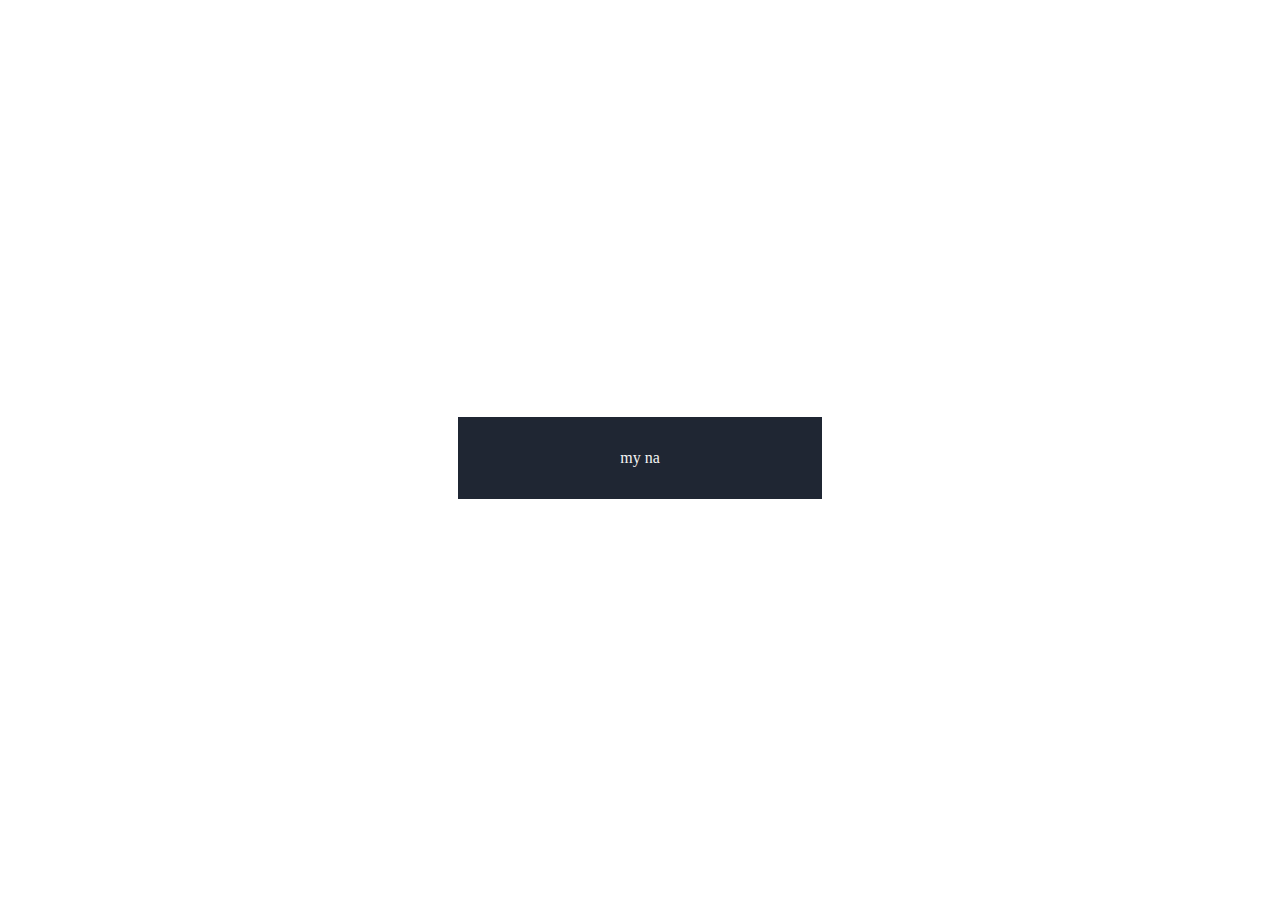
<file: auto-text-write/index.html>
<!DOCTYPE html>
<html lang="en">

<head>
    <meta charset="UTF-8">
    <meta http-equiv="X-UA-Compatible" content="IE=edge">
    <meta name="viewport" content="width=device-width, initial-scale=1.0">
    <title>auto text write app</title>
    <link rel="stylesheet" href="style.css">
    <script src="script.js" defer></script>
</head>

<body>
    <div class="container">
    </div>
</body>

</html>
</file>
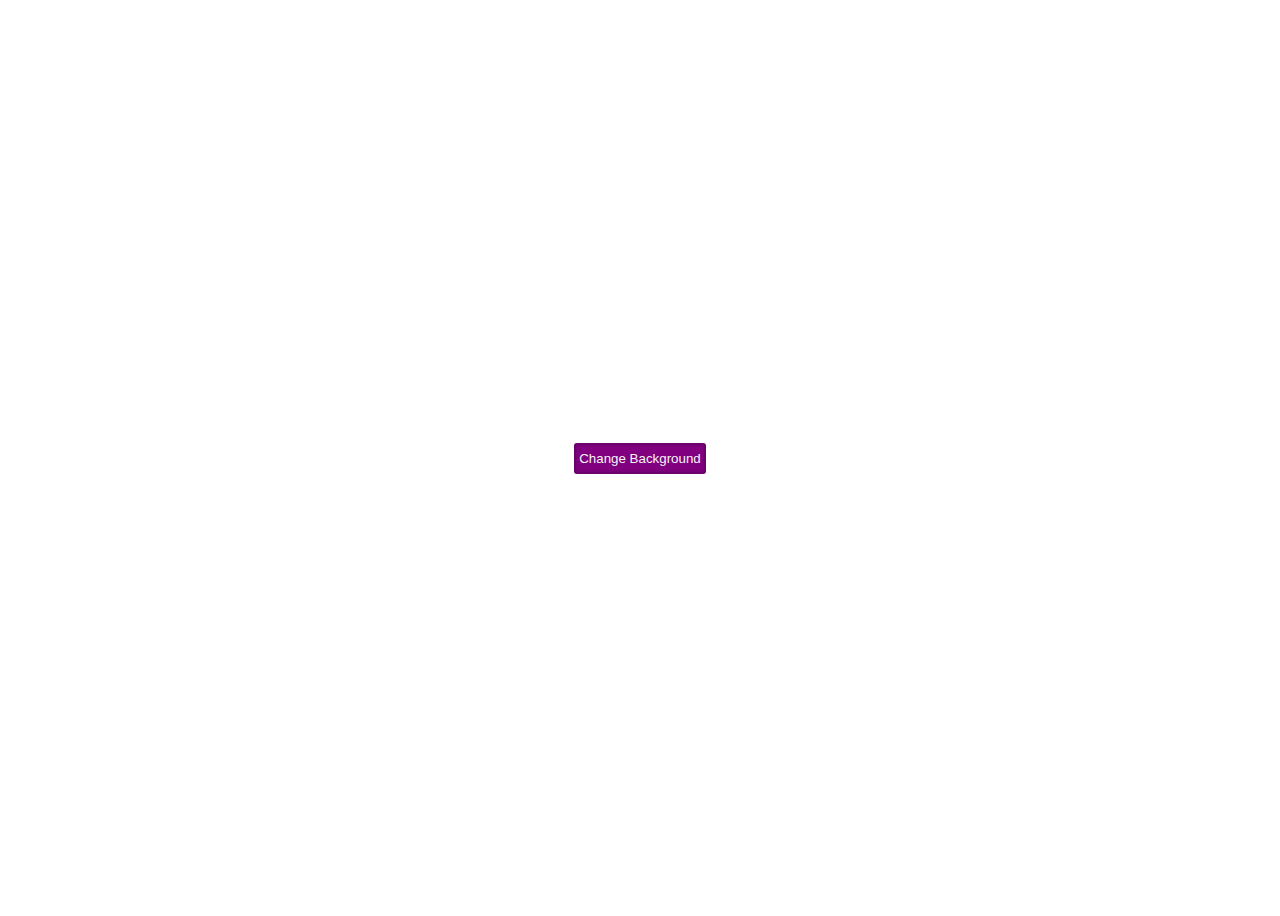
<file: Background changing/index.html>
<!DOCTYPE html>
<html lang="en">

<head>
    <meta charset="UTF-8">
    <meta http-equiv="X-UA-Compatible" content="IE=edge">
    <meta name="viewport" content="width=device-width, initial-scale=1.0">
    <title>title</title>
    <link rel="stylesheet" href="style.css">
    <script src="script.js" defer></script>
</head>

<body>
    <button title="btn" id="btn">Change Background</button>
</body>

</html>
</file>
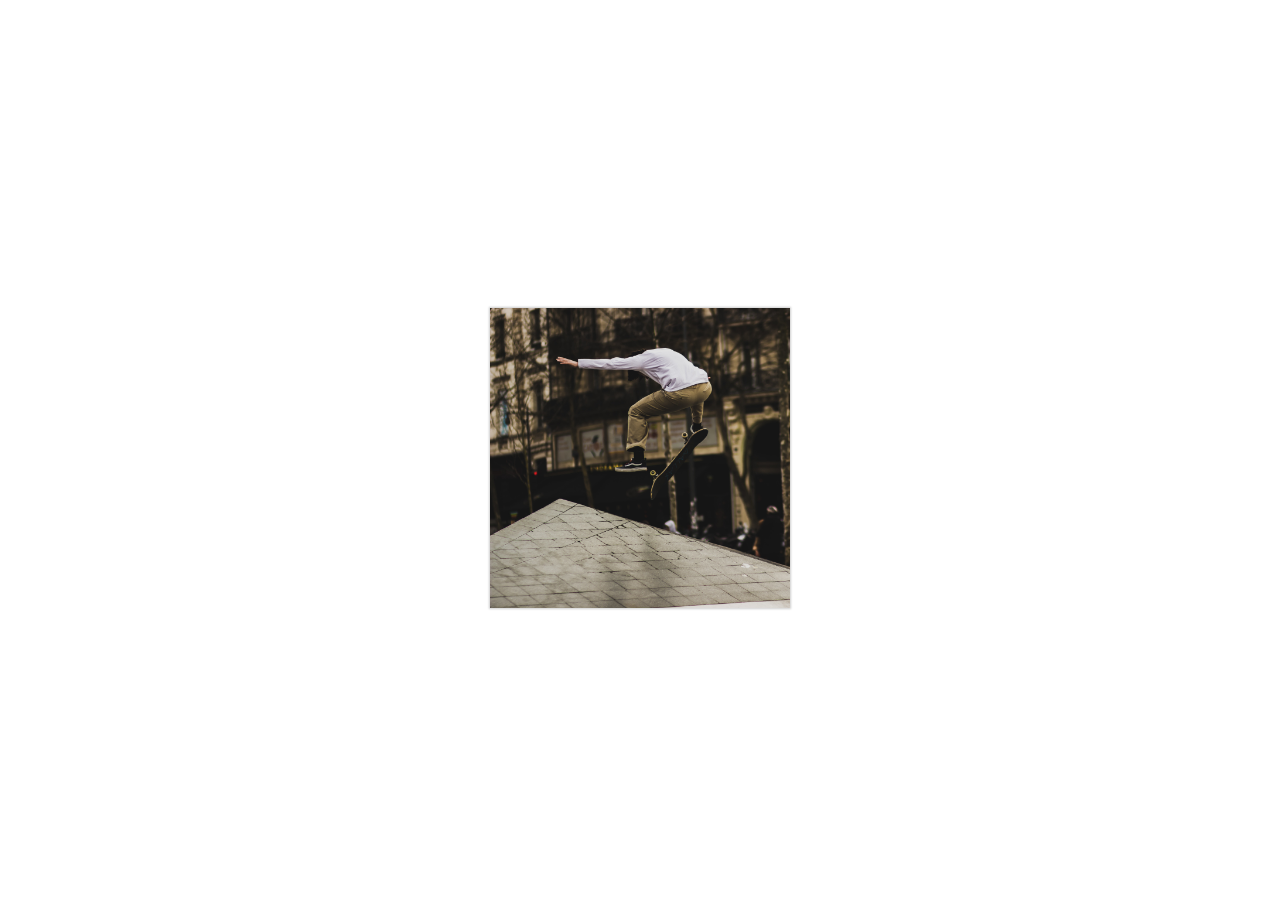
<file: carousel/index.html>
<!DOCTYPE html>
<html lang="en">

<head>
    <meta charset="UTF-8">
    <meta http-equiv="X-UA-Compatible" content="IE=edge">
    <meta name="viewport" content="width=device-width, initial-scale=1.0">
    <title>title</title>
    <link rel="stylesheet" href="style.css">
    <script src="script.js" defer></script>
</head>

<body>
    <div class="curousel">

        <div class="imgContainer">

            <img src="01.jpg" alt="img01">
            <img src="02.jpg" alt="img02">
            <img src="03.jpg" alt="img03">
            <img src="04.jpg" alt="img04">
        </div>
    </div>
</body>

</html>
</file>
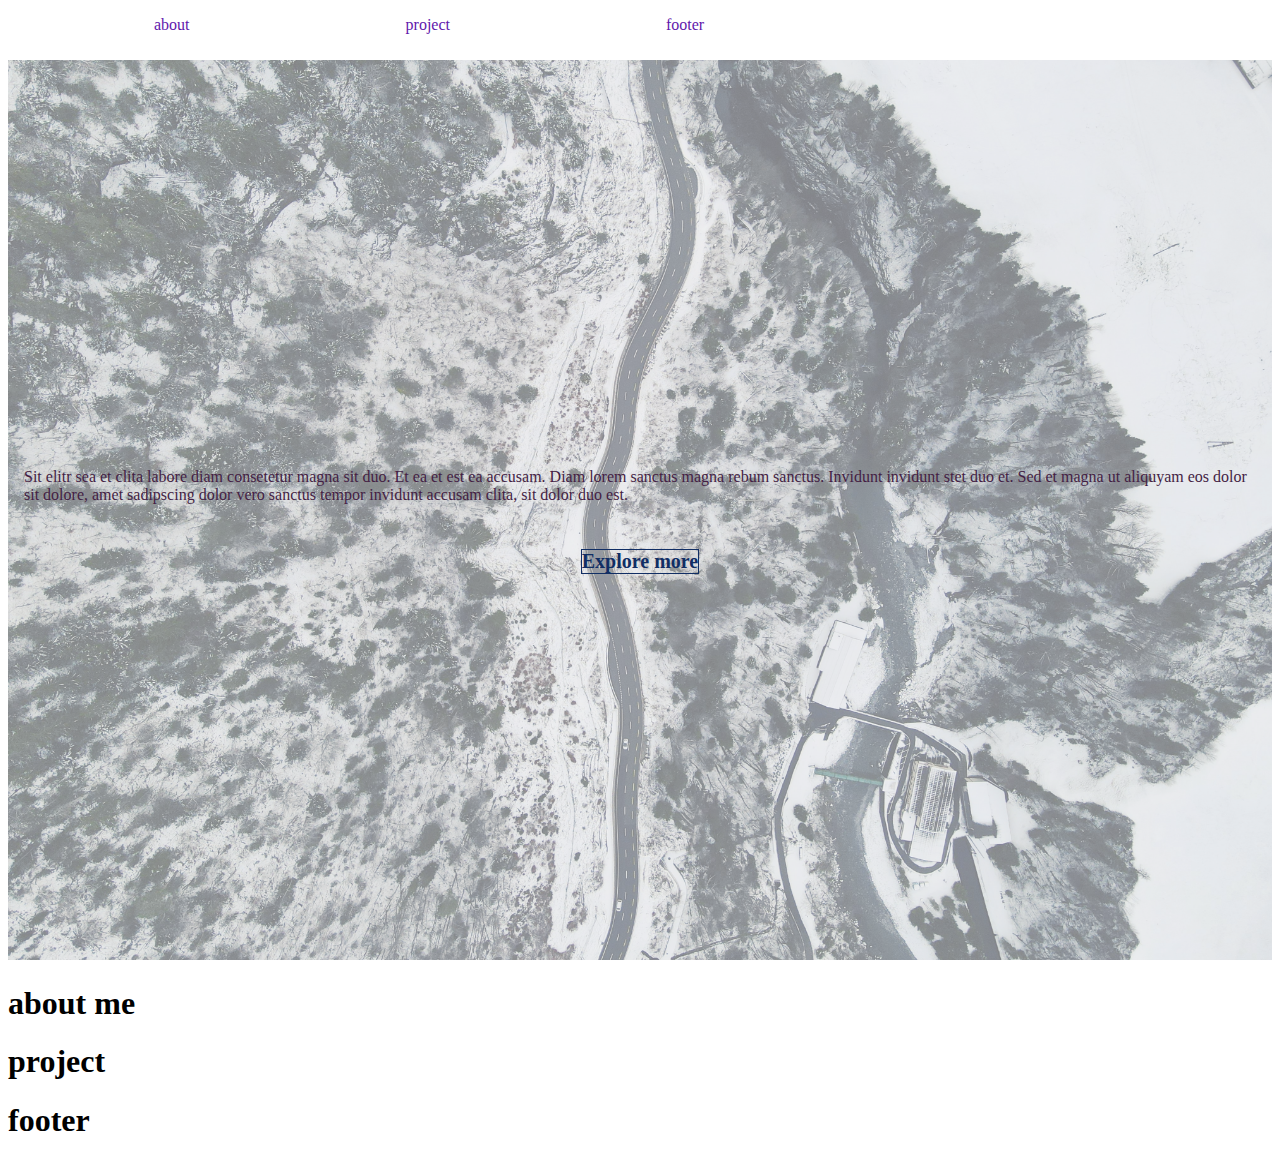
<file: scrolling/index.html>
<!DOCTYPE html>
<html lang="en">
  <head>
    <meta charset="UTF-8" />
    <meta http-equiv="X-UA-Compatible" content="IE=edge" />
    <meta name="viewport" content="width=device-width, initial-scale=1.0" />
    <title>title</title>
    <link rel="stylesheet" href="style.css" />
    <script src="script.js" defer></script>
    <link
      rel="stylesheet"
      href="https://cdnjs.cloudflare.com/ajax/libs/font-awesome/6.0.0-beta3/css/all.min.css"
      integrity="sha512-Fo3rlrZj/k7ujTnHg4CGR2D7kSs0v4LLanw2qksYuRlEzO+tcaEPQogQ0KaoGN26/zrn20ImR1DfuLWnOo7aBA=="
      crossorigin="anonymous"
      referrerpolicy="no-referrer"
    />
  </head>

  <body>
    <div class="header">
      <div class="nav">
        <button title="btn" id="menu-bar" class="active">
          <i class="fas fa-bars" id="navToggle"></i>
        </button>
        <div class="nav-container">
          <ul class="links">
            <li><a href="#">about</a></li>
            <li><a href="#">project</a></li>
            <li><a href="#">footer</a></li>
          </ul>
        </div>
      </div>
      <div class="home">
        <img src="luca-7vfG3VYWdCU-unsplash.jpg" alt="" />
        <div class="description">
          <p>
            Sit elitr sea et clita labore diam consetetur magna sit duo. Et ea
            et est ea accusam. Diam lorem sanctus magna rebum sanctus. Invidunt
            invidunt stet duo et. Sed et magna ut aliquyam eos dolor sit dolore,
            amet sadipscing dolor vero sanctus tempor invidunt accusam clita,
            sit dolor duo est.
          </p>
          <h1>Explore more</h1>
        </div>
      </div>
    </div>
    <div class="section">
      <div class="about">
        <h1>about me</h1>
      </div>
      <div class="project">
        <h1>project</h1>
      </div>
      <div class="footer">
        <h1>footer</h1>
      </div>
    </div>
  </body>
</html>
</file>
<file: auto-text-write/style.css>
body {
  display: flex;
  align-items: center;
  justify-content: center;
  height: 100vh;
  color: #1f2633;
}

.container {
  width: 300px;
  text-align: center;
  background-color: #1f2633;
  color: whitesmoke;

  padding: 2rem;
}
</file>
<file: Background changing/style.css>
body {
  display: flex;
  justify-content: center;
  align-items: center;
  height: 100vh;
}
#btn {
  padding: 8px 5px;
  border: none;
  box-shadow: 0 0 3px 2px rgba(0, 0, 0, 0.2) inset;
  background-color: purple;
  cursor: pointer;
  color: whitesmoke;
  border-radius: 3px;
}
#btn:active {
  box-shadow: none;
  outline: none;
  transform: translate(1px, 1px);
}
</file>
<file: carousel/style.css>
body {
  display: flex;
  justify-content: center;
  align-items: center;
  height: 100vh;
}
.curousel {
  width: 300px;
  height: 300px;
  display: flex;
  overflow: hidden;
  box-shadow: 0 0 2px 1px rgba(0, 0, 0, 0.2);
}
.imgContainer {
  transition: transform 1s linear;
  transform: translateX(0);
  display: flex;
}
.imgContainer img {
  object-fit: cover;
  width: 300px;
  height: 300px;
}
</file>
<file: scrolling/style.css>
body {
  /* display: flex;
  justify-content: center;
  align-items: center; */
}
* {
  box-sizing: border-box;
  scroll-behavior: smooth;
}
img {
  width: 200px;
}
.header {
  margin-top: -8px;
  justify-content: center;
  align-items: center;
  flex-direction: column;
  position: relative;
}
.header .nav {
  display: flex;
  justify-content: space-between;
  flex-direction: column;
  position: relative;
}
.nav {
  background-color: white;
  position: relative;
}
.nav #menu-bar {
  position: absolute;
  top: 1rem;
  right: 2rem;
  margin-bottom: 1rem;
  background-color: white;
  border: none;
  cursor: pointer;
}
#menu-bar .fas {
  font-size: 1.4em;
  color: rebeccapurple;
}
@media screen and (min-width: 400px) {
  .active {
    display: none;
  }
}

.nav-container {
  margin-top: 0;
  width: 100%;
  margin-bottom: 0;
}
.nav-container ul {
  list-style-type: none;
  margin-top: 0;
  width: 100%;
  margin-bottom: 0;
  position: relative;
}
.nav-container ul li {
  padding: 1rem;
  text-decoration: none;
  cursor: pointer;
  text-align: center;
  display: inline-block;
  margin: 0px 90px;
}
.nav-container ul li a {
  text-decoration: none;
  font-size: 1rem;
  color: rgb(97, 23, 172);
}

@media screen and (max-width: 420px) {
  .nav #menu-bar {
    width: 100%;
    text-align: right;
    position: relative;
  }
  .nav-container ul {
    margin-top: 4px;
    padding: 0;
  }
  .showNav {
    display: none;
  }
  .nav-container ul li {
    width: 100%;
    margin: 0 0;
    border-bottom: none;
  }
  .nav-container ul li:hover {
    background-color: rgb(219, 209, 230);
  }
  .nav-container ul li:hover a {
    color: #112e64;
  }
}
@media screen and (min-width: 400px) and (max-width: 800px) {
  .nav-container ul li {
    margin: 0px 23px;
  }
}
.home {
  width: 100%;
  margin-top: 0.6rem;
  /* border: 2px solid green; */
  position: relative;
}
.home img {
  width: 100%;
  height: 100vh;
  box-shadow: 0 0 2px 21x rgba(0, 0, 0, 0.1);
  opacity: 0.5;
}

.home .description {
  position: absolute;
  top: 0;
  left: 0;
  right: 0;
  bottom: 0;
  display: flex;
  justify-content: center;
  flex-direction: column;
  align-items: center;
  color: rgb(68, 30, 68);
}
.home .description p {
  padding: 1rem;
}
.description h1 {
  color: #112e64;
  border: 1px solid #112e64;
  font-size: 20px;
  cursor: pointer;
  /* animation: work 2s infinite linear; */
}
@keyframes work {
  to {
    font-size: 18px;
  }
}
.nav-container ul li:hover a {
  color: #112e64;
  font-weight: bold;
}
</file>
